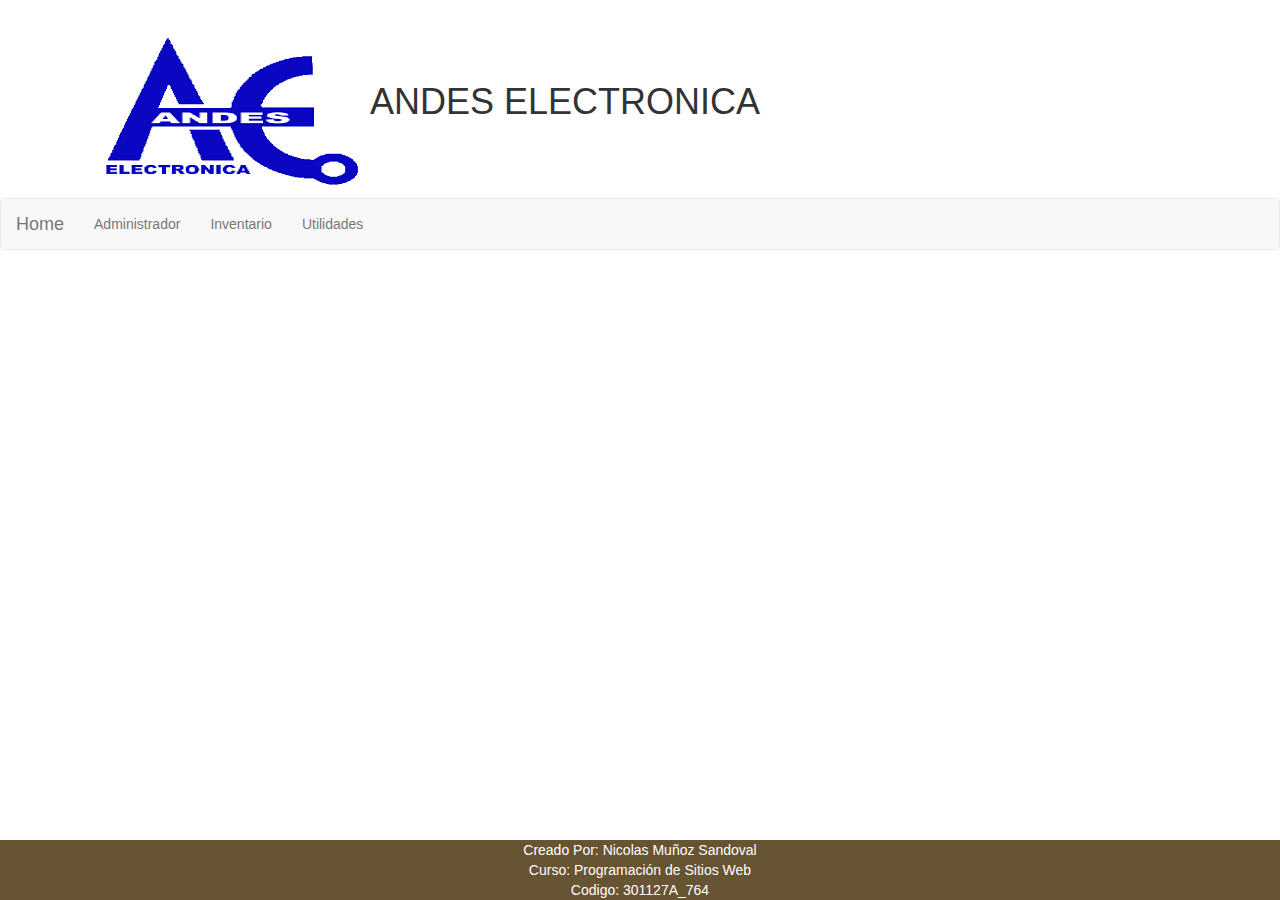
<file: index.html>
<!DOCTYPE html>
<html lang="es">
<head>
  <title>Andes_Electronica</title>
  <meta charset="utf-8">
  <meta name="viewport" content="width=device-width, initial-scale=1">
  <link rel="stylesheet" href="http://maxcdn.bootstrapcdn.com/bootstrap/3.3.6/css/bootstrap.min.css">
  <script src="https://ajax.googleapis.com/ajax/libs/jquery/1.12.2/jquery.min.js"></script>
  <script src="http://maxcdn.bootstrapcdn.com/bootstrap/3.3.6/js/bootstrap.min.js"></script>
</head>
<body>
    <body data-spy="scroll" data-target="#navbar-example" style="" class="fixed">
<div class="container">
  <h1><img src="ar.png">ANDES ELECTRONICA</h1>
</div>
<nav class="navbar navbar-default">
  <!-- Brand -->
  <a class="navbar-brand" href="index.html">Home</a>

  <!-- Links -->
  <ul class="nav navbar-nav">
    
    
    <!-- Dropdown -->
    <li class="nav-item dropdown">
        <a class="nav-link dropdown-toggle" href="#" id="navbardrop" data-toggle="dropdown"> Administrador
        </a>
          <div>
          </div>
      </li>

    <li class="nav-item dropdown">
      
      <a class="dropdown-toggle" data-toggle="dropdown" href="#">Inventario
      </a>
      <div class="dropdown-menu">
        <a href="validar.html">Validar</a><br>
        <a href="borrar.html">Borrar</a><br>
        <a href="actualizar.html">Actualizar</a><br>
        <a href="nuevo.html">Nuevo</a>
      </div>
    </li>

     <li class="nav-item dropdown">
      <a class="dropdown-toggle" data-toggle="dropdown" href="#">Utilidades</a>
      <div class="dropdown-menu">
        <a href="Calculator.html">Calculadora Ganancias</a>
        <a href="Calculatorresistencia.html">Calculadora Resistencias</a>
      </div>
    </li>

  </ul>
</nav>
<section class="central">
    <article>
     <p style="font-size:30px">
    </p>
    </article>

</body>
<footer>

    <style>
        .footer {
          position: fixed;
          left: 3;
          bottom: 0;
          width: 100%;
          background-color: #675432;
          color: white;
          text-align: center;
        }
        </style>
        
        <div class="footer">
    <h8>
        Creado Por: Nicolas Muñoz Sandoval<br>
        Curso: Programación de Sitios Web<br>
        Codigo: 301127A_764<br>
    </h8>
        </div> 

   </footer>
</html>
</file>
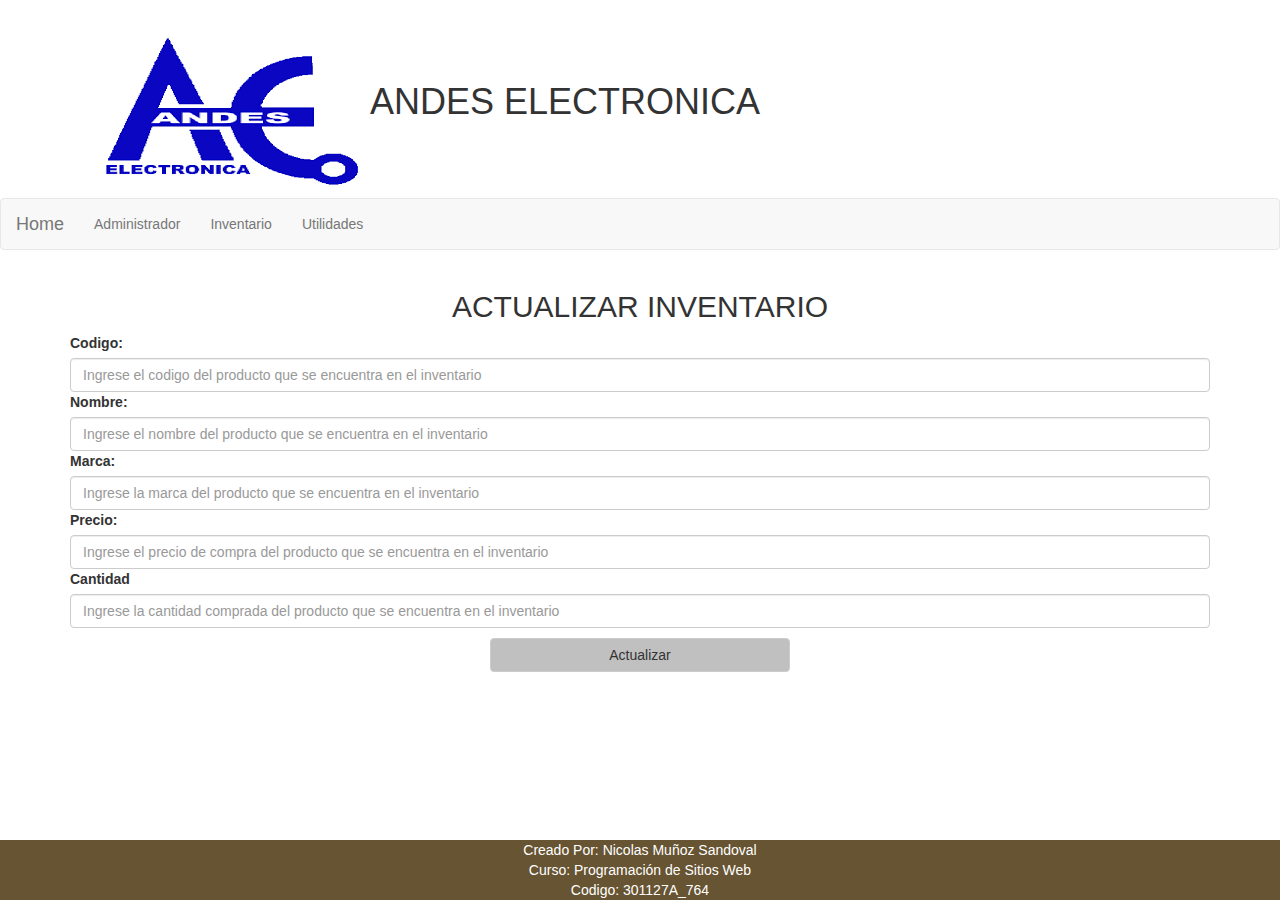
<file: actualizar.html>
<!DOCTYPE html>
<html lang="es">
<head>
  <title>Andes_Electronica</title>
  <meta charset="utf-8">
  <meta name="viewport" content="width=device-width, initial-scale=1">
  <link rel="stylesheet" href="http://maxcdn.bootstrapcdn.com/bootstrap/3.3.6/css/bootstrap.min.css">
  <script src="https://ajax.googleapis.com/ajax/libs/jquery/1.12.2/jquery.min.js"></script>
  <script src="http://maxcdn.bootstrapcdn.com/bootstrap/3.3.6/js/bootstrap.min.js"></script>
</head>
<body>
    <body data-spy="scroll" data-target="#navbar-example" style="" class="fixed">
<div class="container">
  <h1><img src="ar.png">ANDES ELECTRONICA</h1>
</div>
<nav class="navbar navbar-default">
  <!-- Brand -->
  <a class="navbar-brand" href="index.html">Home</a>

  <!-- Links -->
  <ul class="nav navbar-nav">
    
    
    <!-- Dropdown -->
    <li class="nav-item dropdown">
        <a class="nav-link dropdown-toggle" href="#" id="navbardrop" data-toggle="dropdown"> Administrador
        </a>
          <div>
          </div>
      </li>

    <li class="nav-item dropdown">
      
      <a class="dropdown-toggle" data-toggle="dropdown" href="#">Inventario
      </a>
      <div class="dropdown-menu">
        <a href="validar.html">Validar</a><br>
        <a href="borrar.html">Borrar</a><br>
        <a href="actualizar.html">Actualizar</a><br>
        <a href="nuevo.html">Nuevo</a>
      </div>
    </li>

     <li class="nav-item dropdown">
      <a class="dropdown-toggle" data-toggle="dropdown" href="#">Utilidades</a>
      <div class="dropdown-menu">
        <a href="Calculator.html">Calculadora Ganancias</a>
        <a href="Calculatorresistencia.html">Calculadora Resistencias</a>
      </div>
    </li>


  </ul>
</nav>
<section class="central">
    <article>
     <p style="font-size:22px">
    </p>
    </article>

    <div class="container">
        <h2><center>ACTUALIZAR INVENTARIO</center></h2>    
      
        <form class="form-horizontal" action="insertar.php" role="form" method="POST">
      
          <div class="input">
            <label>Codigo:</label>
            <input type="text" class="form-control"  name="code" placeholder="Ingrese el codigo del producto que se encuentra en el inventario">
          </div>
      
          <div class="input">
            <label>Nombre:</label>
            <input type="text" class="form-control"  name="nombre" placeholder="Ingrese el nombre del producto que se encuentra en el inventario">
          </div>
      
          <div class="input">
            <label>Marca:</label>
            <input type="text" class="form-control" name="precio" placeholder="Ingrese la marca del producto que se encuentra en el inventario">
          </div>
      
          <div class="input">
            <label>Precio:</label>
            <input type="text" class="form-control" name="cantidad" placeholder="Ingrese el precio de compra del producto que se encuentra en el inventario">
          </div>   
          <div class="input">
            <label>Cantidad</label>
            <input type="text" class="form-control" name="cantidad" placeholder="Ingrese la cantidad comprada del producto que se encuentra en el inventario">
          </div>   
       
       <p></p>
       <p></p>
      
      
      <p></p>
      <p></p>
      
          <button type="submit" style="display: block; text-align: center; margin: auto; width: 300px; background-color:silver;" name="submit" class="btn btn-default">Actualizar</button>
        </form>
      
      </div>
      
      <p></p>
      <p></p>
      <br>
      <br>
      <br>
      <br>
      <br>


</body>
<footer>

    <style>
        .footer {
          position: fixed;
          left: 0;
          bottom: 0;
          width: 100%;
          background-color: #675432;
          color: white;
          text-align: center;
        }
        </style>
        
        <div class="footer">
    <h8>
        Creado Por: Nicolas Muñoz Sandoval<br>
        Curso: Programación de Sitios Web<br>
        Codigo: 301127A_764<br>
    </h8>
        </div> 

   </footer>
</html>
</file>
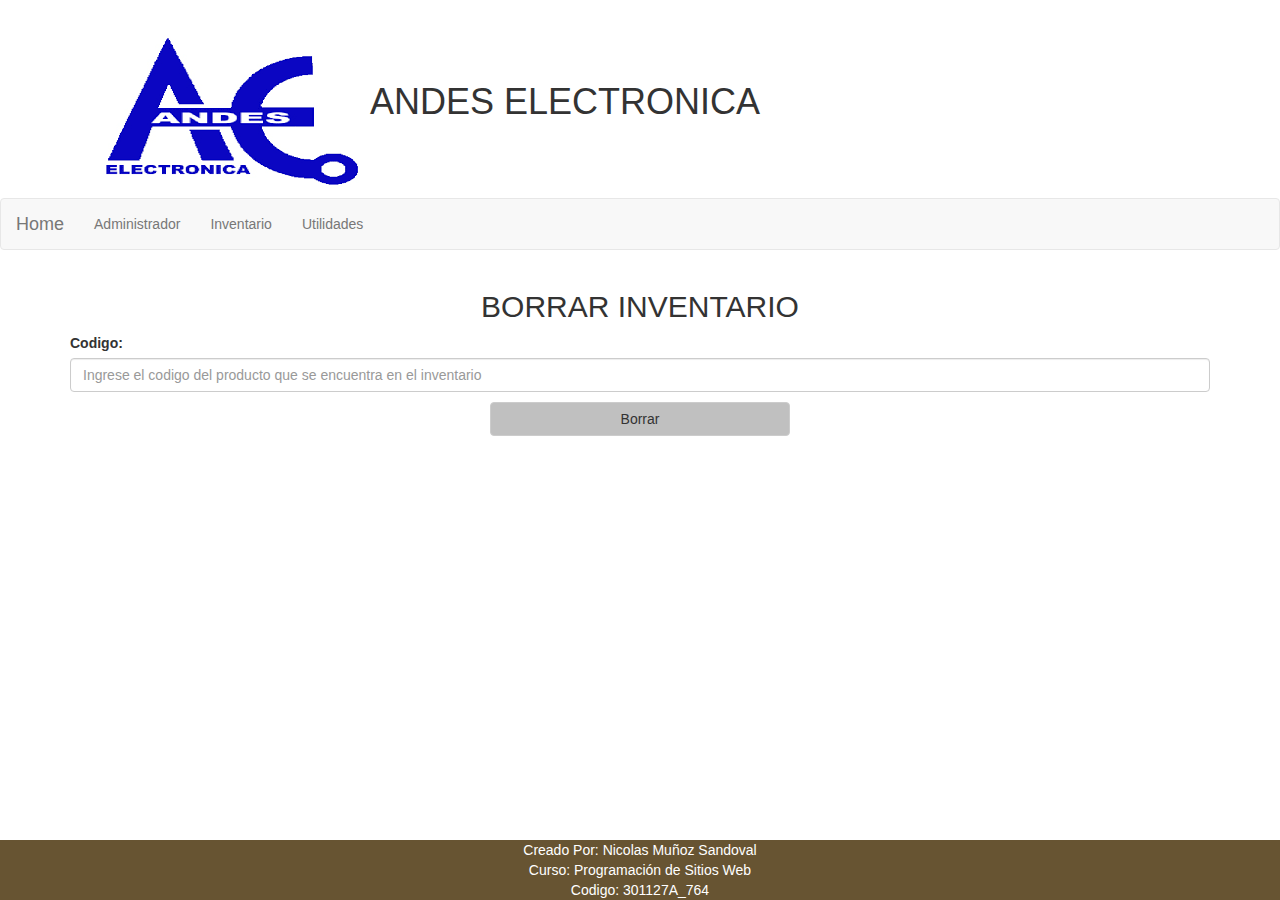
<file: borrar.html>
<!DOCTYPE html>
<html lang="es">
<head>
  <title>Andes_Electronica</title>
  <meta charset="utf-8">
  <meta name="viewport" content="width=device-width, initial-scale=1">
  <link rel="stylesheet" href="http://maxcdn.bootstrapcdn.com/bootstrap/3.3.6/css/bootstrap.min.css">
  <script src="https://ajax.googleapis.com/ajax/libs/jquery/1.12.2/jquery.min.js"></script>
  <script src="http://maxcdn.bootstrapcdn.com/bootstrap/3.3.6/js/bootstrap.min.js"></script>
</head>
<body>
    <body data-spy="scroll" data-target="#navbar-example" style="" class="fixed">
<div class="container">
  <h1><img src="ar.png">ANDES ELECTRONICA</h1>
</div>
<nav class="navbar navbar-default">
  <!-- Brand -->
  <a class="navbar-brand" href="index.html">Home</a>

  <!-- Links -->
  <ul class="nav navbar-nav">
    
    
    <!-- Dropdown -->
    <li class="nav-item dropdown">
        <a class="nav-link dropdown-toggle" href="#" id="navbardrop" data-toggle="dropdown"> Administrador
        </a>
          <div>
          </div>
      </li>

    <li class="nav-item dropdown">
      
      <a class="dropdown-toggle" data-toggle="dropdown" href="#">Inventario
      </a>
      <div class="dropdown-menu">
        <a href="validar.html">Validar</a><br>
        <a href="borrar.html">Borrar</a><br>
        <a href="actualizar.html">Actualizar</a><br>
        <a href="nuevo.html">Nuevo</a>
      </div>
    </li>

     <li class="nav-item dropdown">
      <a class="dropdown-toggle" data-toggle="dropdown" href="#">Utilidades</a>
      <div class="dropdown-menu">
        <a href="Calculator.html">Calculadora Ganancias</a>
        <a href="Calculatorresistencia.html">Calculadora Resistencias</a>
      </div>
    </li>


  </ul>
</nav>
<section class="central">
    <article>
     <p style="font-size:22px">
    </p>
    </article>

    <div class="container">
        <h2><center>BORRAR INVENTARIO</center></h2>    
      
        <form class="form-horizontal" action="insertar.php" role="form" method="POST">
      
          <div class="input">
            <label>Codigo:</label>
            <input type="text" class="form-control"  name="code" placeholder="Ingrese el codigo del producto que se encuentra en el inventario">
          </div>      

       <p></p>
       <p></p>
      
      
      <p></p>
      <p></p>
      
          <button type="submit" style="display: block; text-align: center; margin: auto; width: 300px; background-color:silver;" name="submit" class="btn btn-default">Borrar</button>
        </form>
      
      </div>
      
      <p></p>
      <p></p>

</body>
<footer>

    <style>
        .footer {
          position: fixed;
          left: 0;
          bottom: 0;
          width: 100%;
          background-color: #675432;
          color: white;
          text-align: center;
        }
        </style>
        
        <div class="footer">
    <h8>
        Creado Por: Nicolas Muñoz Sandoval<br>
        Curso: Programación de Sitios Web<br>
        Codigo: 301127A_764<br>
    </h8>
        </div> 

   </footer>
</html>
</file>
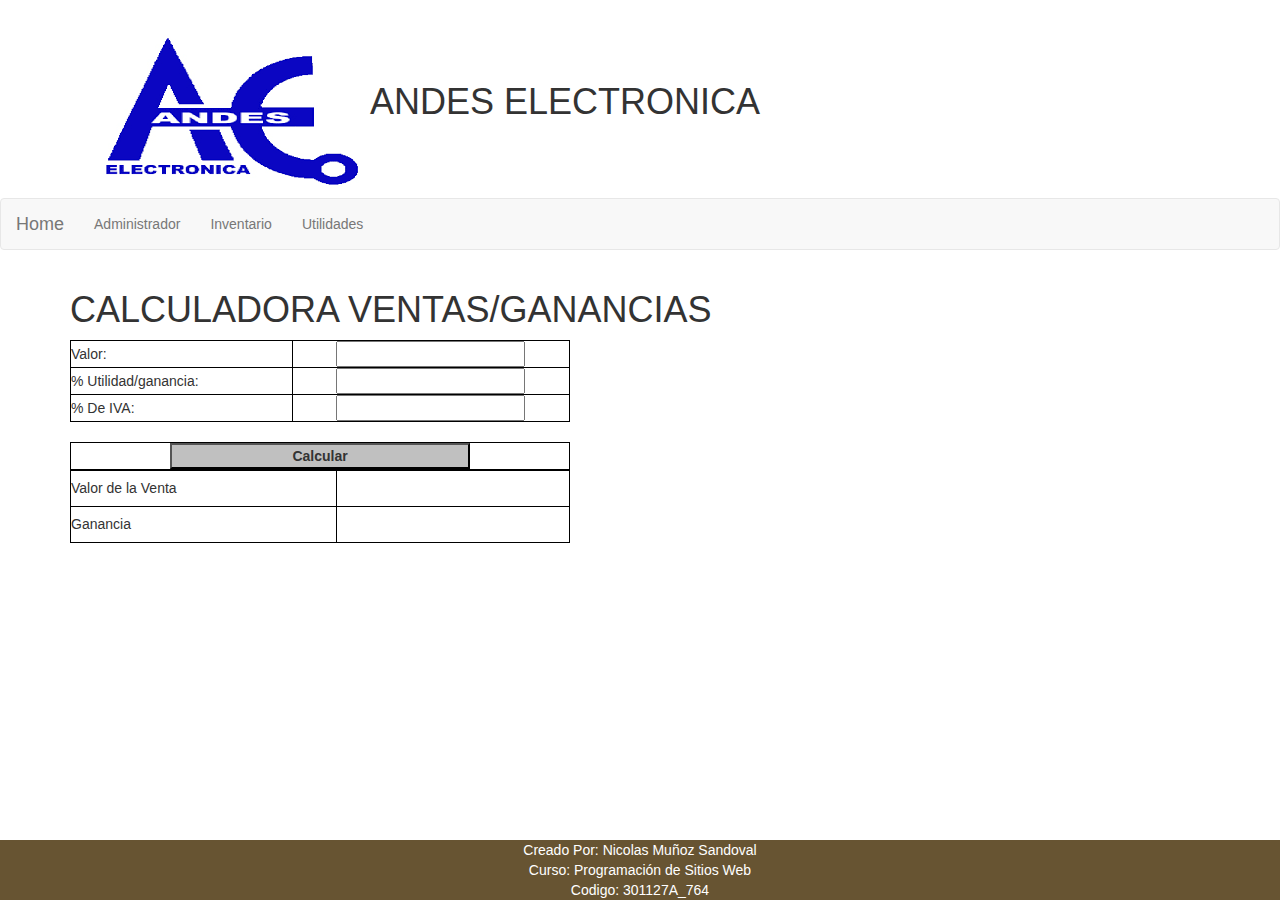
<file: Calculator.html>
<!DOCTYPE html>
<html lang="es">
<head>
  <title>Andes_Electronica</title>
  <meta charset="utf-8">
  <meta name="viewport" content="width=device-width, initial-scale=1">
  <link rel="stylesheet" href="http://maxcdn.bootstrapcdn.com/bootstrap/3.3.6/css/bootstrap.min.css">
  <script src="https://ajax.googleapis.com/ajax/libs/jquery/1.12.2/jquery.min.js"></script>
  <script src="http://maxcdn.bootstrapcdn.com/bootstrap/3.3.6/js/bootstrap.min.js"></script>
</head>
<body>
    <body data-spy="scroll" data-target="#navbar-example" style="" class="fixed">
<div class="container">
  <h1><img src="ar.png">ANDES ELECTRONICA</h1>
</div>
<nav class="navbar navbar-default">
  <!-- Brand -->
  <a class="navbar-brand" href="index.html">Home</a>

  <!-- Links -->
  <ul class="nav navbar-nav">
    
    
    <!-- Dropdown -->
    <li class="nav-item dropdown">
        <a class="nav-link dropdown-toggle" href="#" id="navbardrop" data-toggle="dropdown"> Administrador
        </a>
          <div>
          </div>
      </li>

    <li class="nav-item dropdown">
      
      <a class="dropdown-toggle" data-toggle="dropdown" href="#">Inventario
      </a>
      <div class="dropdown-menu">
        <a href="validar.html">Validar</a><br>
        <a href="borrar.html">Borrar</a><br>
        <a href="actualizar.html">Actualizar</a><br>
        <a href="nuevo.html">Nuevo</a>
      </div>
    </li>

     <li class="nav-item dropdown">
      <a class="dropdown-toggle" data-toggle="dropdown" href="#">Utilidades</a>
      <div class="dropdown-menu">
        <a href="Calculator.html">Calculadora Ganancias</a>
        <a href="Calculatorresistencia.html">Calculadora Resistencias</a>
      </div>
    </li>


  </ul>
</nav>
<section class="container">
   <!-- Inicio de la calculadora de ventas y ganancias -->
    <h1 >CALCULADORA VENTAS/GANANCIAS</h1>

    <table>
        <tr>
           <td style="text-align:left">Valor:</td>
           <td style="text-align:center"> <input type="text" id="t1"> </td>
        </tr>
        <tr>
            <td style="text-align:left">% Utilidad/ganancia:</td>
           <td style="text-align:center"> <input type="text" id="t2"> </td>
        </tr>
        <tr>
            <td style="text-align:left">% De IVA:</td>
           <td style="text-align:center"> <input type="text" id="t3"> </td>
        </tr>
    </table>
    <br>    

    <table>
        <th>
            <input type="button" value="Calcular" style="display: block; text-align: center; margin: auto; width: 300px; background-color: silver"  onclick="Calcular();">  
        </th>
    </table>
    <table>
        <tr>    
            <td style="text-align:left"> <h5 >Valor de la Venta</h5>  </td>
            <td style="text-align:left"> <p id="ventas" ></p> </td>
        </tr>
        <tr>    
            <td style="text-align:left"> <h5 >Ganancia</h5>  </td>
            <td style="text-align:left"> <p id="ganancia" ></p> </td>
        </tr>
    </table>
    <br>
    <br>
    <br>
    <br>
    <br>

     <style>
        table, td, th {
           border: 1px solid black;
           width: 500px;
        }
     </style>

  </head>
  <body>
   
      <br>
</body>
    <script>
    function Calcular() {
    var vr1 = document.getElementById('t1').value;
    var vr2 = document.getElementById('t2').value;
    var vr3 = document.getElementById('t3').value;
    var p = (parseFloat(vr1)+((parseFloat(vr1)*parseFloat(vr2))/100)+((parseFloat(vr1)*parseFloat(vr3))/100));
    document.getElementById('ventas').innerHTML = p;
    var d = ((parseFloat(vr1)*parseFloat(vr2))/100);
    document.getElementById('ganancia').innerHTML = d;

    }
   </script>

   <!-- Fin de la calculadora de ventas y ganancias -->

<footer>

    <style>
        .footer {
          position: fixed;
          left: 0;
          bottom: 0;
          width: 100%;
          background-color: #675432;
          color: white;
          text-align: center;
        }
        </style>
        
        <div class="footer">
    <h8>
        Creado Por: Nicolas Muñoz Sandoval<br>
        Curso: Programación de Sitios Web<br>
        Codigo: 301127A_764<br>
    </h8>
        </div> 

   </footer>
</html>
</file>
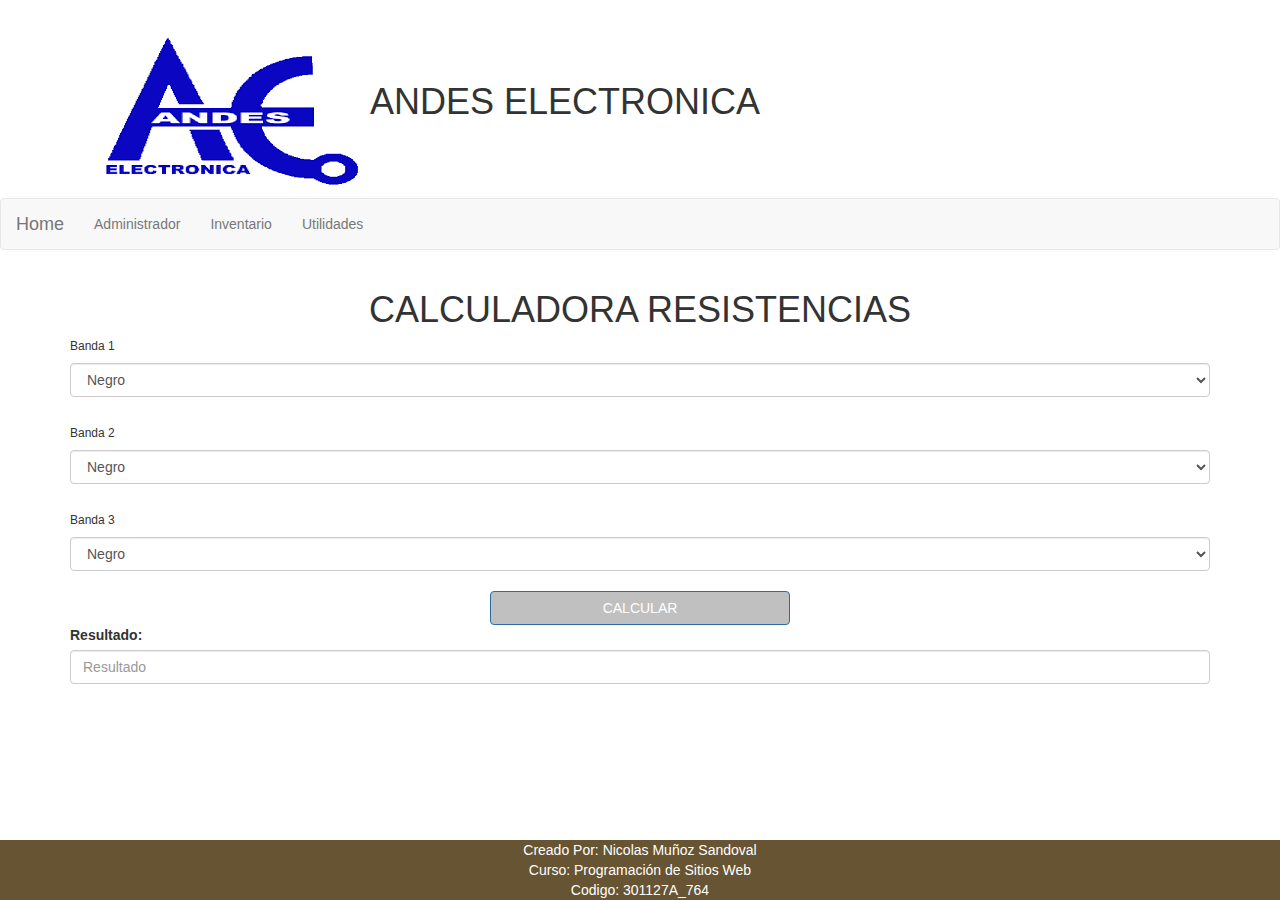
<file: Calculatorresistencia.html>
<!DOCTYPE html>
<html lang="es">
<head>
  <title>Andes_Electronica</title>
  <meta charset="utf-8">
  <meta name="viewport" content="width=device-width, initial-scale=1">
  <link rel="stylesheet" href="http://maxcdn.bootstrapcdn.com/bootstrap/3.3.6/css/bootstrap.min.css">
  <script src="https://ajax.googleapis.com/ajax/libs/jquery/1.12.2/jquery.min.js"></script>
  <script src="http://maxcdn.bootstrapcdn.com/bootstrap/3.3.6/js/bootstrap.min.js"></script>
</head>
<body>
    <body data-spy="scroll" data-target="#navbar-example" style="" class="fixed">
<div class="container">
  <h1><img src="ar.png">ANDES ELECTRONICA</h1>
</div>
<nav class="navbar navbar-default">
  <!-- Brand -->
  <a class="navbar-brand" href="index.html">Home</a>

  <!-- Links -->
  <ul class="nav navbar-nav">
    
    
    <!-- Dropdown -->
    <li class="nav-item dropdown">
        <a class="nav-link dropdown-toggle" href="#" id="navbardrop" data-toggle="dropdown"> Administrador
        </a>
          <div>
          </div>
      </li>

    <li class="nav-item dropdown">
      
      <a class="dropdown-toggle" data-toggle="dropdown" href="#">Inventario
      </a>
      <div class="dropdown-menu">
        <a href="validar.html">Validar</a><br>
        <a href="borrar.html">Borrar</a><br>
        <a href="actualizar.html">Actualizar</a><br>
        <a href="nuevo.html">Nuevo</a>
      </div>
    </li>

     <li class="nav-item dropdown">
      <a class="dropdown-toggle" data-toggle="dropdown" href="#">Utilidades</a>
      <div class="dropdown-menu">
        <a href="Calculator.html">Calculadora Ganancias</a>
        <a href="Calculatorresistencia.html">Calculadora Resistencias</a>
      </div>
    </li>
    
    
      </ul>
    </nav>

    <section class="central">
      <article>
       <p style="font-size:22px">
      </p>
      </article>
<div class="container">

 <!-- Inicio de la calculadora de resistencia -->
   <h1><center>CALCULADORA RESISTENCIAS</center></p></h1> 


<script>
function calcular(){
    
    var a = document.f1.b1.value;
    var b = document.f1.b2.value;
    var x = document.f1.b3.value;
    var r = document.f1.c.value;
    r1= a.toString()+b.toString();
    r=parseFloat(r1)*parseFloat(x);
   document.f1.c.value=r;
    
}

</script> 

<form name="f1" action="resistencia.html" method="POST">
    
 <h6>Banda 1</h6>     
<select name="b1" class="form-control">
  <option value="0" style="background-color: black; color: white;" >Negro</option>
  <option value="1" style="background-color: brown; color: white;" >Cafe</option>
  <option value="2" style="background-color: red; color: white;" >Rojo</option>
  <option value="3" style="background-color: orange; color: white;" >Naranja</option>
  <option value="4" style="background-color: yellow; color: white;" >Amarillo</option>
  <option value="5" style="background-color: green; color: white;" >Verde</option>
  <option value="6" style="background-color: blue; color: white;" >Azul</option>
  <option value="7" style="background-color: purple; color: white;" >Morado</option>
  <option value="8" style="background-color: silver; color: white;" >Gris</option>
  <option value="9" style="background-color: white; color: black;" >Blanco</option>

</select>

<br>

 <h6>Banda 2</h6> 
<select name="b2" class="form-control">
  <option value="0" style="background-color: black; color: white;" >Negro</option>
  <option value="1" style="background-color: brown; color: white;" >Cafe</option>
  <option value="2" style="background-color: red; color: white;" >Rojo</option>
  <option value="3" style="background-color: orange; color: white;" >Naranja</option>
  <option value="4" style="background-color: yellow; color: white;" >Amarillo</option>
  <option value="5" style="background-color: green; color: white;" >Verde</option>
  <option value="6" style="background-color: blue; color: white;" >Azul</option>
  <option value="7" style="background-color: purple; color: white;" >Morado</option>
  <option value="8" style="background-color: silver; color: white;" >Gris</option>
  <option value="9" style="background-color: white; color: black;" >Blanco</option>
</select>

<br>

<h6>Banda 3</h6> 
<select name="b3" class="form-control">
  <option value="1" style="background-color: black; color: white;" >Negro</option>
  <option value="10" style="background-color: brown; color: white;" >Cafe</option>
  <option value="100" style="background-color: red; color: white;" >Rojo</option>
  <option value="1000" style="background-color: orange; color: white;" >Naranja</option>
  <option value="10000" style="background-color: yellow; color: white;" >Amarillo</option>
  <option value="100000" style="background-color: green; color: white;" >Verde</option>
  <option value="1000000" style="background-color: blue; color: white;" >Azul</option>
  <option value="10000000" style="background-color: purple; color: white;" >Morado</option>
  <option value="100000000" style="background-color: silver; color: white;" >Gris</option>
  <option value="1000000000" style="background-color: white; color: black;" >Blanco</option>
</select>
 
	<br>
  <input type="Button" style="display: block; text-align: center; margin: auto; width: 300px; background-color:silver;"  name="" value="CALCULAR" onclick="calcular()" class="btn btn-primary">
  <label for="resultado">Resultado:</label>
  <br>
  <input type="text" class="form-control" id="c" name="c" placeholder="Resultado">
  <br>
  <br>
  <br>
  <br>
  <br>
  <br>
  <br>

	</div>

  	</form>
      
</div>
 <!-- Fin de la calculadora de resistencia -->
 
</body>

<footer>

  <style>
      .footer {
        position: fixed;
        left: 0;
        bottom: 0;
        width: 100%;
        background-color: #675432;
        color: white;
        text-align: center;
      }
      </style>
      
      <div class="footer">
  <h8>
        Creado Por: Nicolas Muñoz Sandoval<br>
        Curso: Programación de Sitios Web<br>
        Codigo: 301127A_764<br>
  </h8>
      </div> 
 </footer>
</html>
</file>
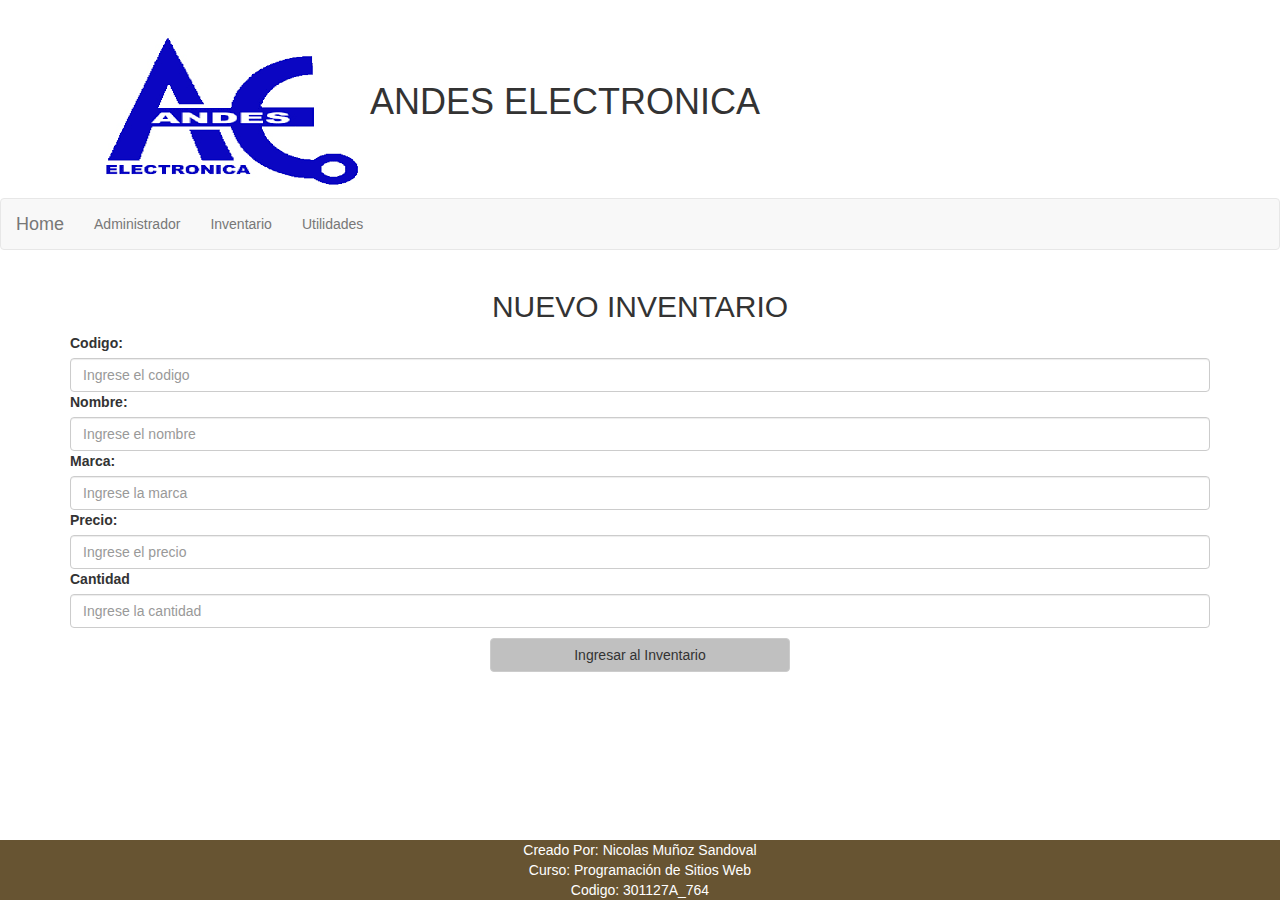
<file: nuevo.html>
<!DOCTYPE html>
<html lang="es">
<head>
  <title>Andes_Electronica</title>
  <meta charset="utf-8">
  <meta name="viewport" content="width=device-width, initial-scale=1">
  <link rel="stylesheet" href="http://maxcdn.bootstrapcdn.com/bootstrap/3.3.6/css/bootstrap.min.css">
  <script src="https://ajax.googleapis.com/ajax/libs/jquery/1.12.2/jquery.min.js"></script>
  <script src="http://maxcdn.bootstrapcdn.com/bootstrap/3.3.6/js/bootstrap.min.js"></script>
</head>
<body>
    <body data-spy="scroll" data-target="#navbar-example" style="" class="fixed">
<div class="container">
  <h1><img src="ar.png">ANDES ELECTRONICA</h1>
</div>
<nav class="navbar navbar-default">
  <!-- Brand -->
  <a class="navbar-brand" href="index.html">Home</a>

  <!-- Links -->
  <ul class="nav navbar-nav">
    
    
    <!-- Dropdown -->
    <li class="nav-item dropdown">
        <a class="nav-link dropdown-toggle" href="#" id="navbardrop" data-toggle="dropdown"> Administrador
        </a>
          <div>
          </div>
      </li>

    <li class="nav-item dropdown">
      
      <a class="dropdown-toggle" data-toggle="dropdown" href="#">Inventario
      </a>
      <div class="dropdown-menu">
        <a href="validar.html">Validar</a><br>
        <a href="borrar.html">Borrar</a><br>
        <a href="actualizar.html">Actualizar</a><br>
        <a href="nuevo.html">Nuevo</a>
      </div>
    </li>

     <li class="nav-item dropdown">
      <a class="dropdown-toggle" data-toggle="dropdown" href="#">Utilidades</a>
      <div class="dropdown-menu">
        <a href="Calculator.html">Calculadora Ganancias</a>
        <a href="Calculatorresistencia.html">Calculadora Resistencias</a>
      </div>
    </li>


  </ul>
</nav>
<section class="central">
    <article>
     <p style="font-size:22px">
    </p>
    </article>

    <div class="container">
        <h2><center>NUEVO INVENTARIO</center></h2>    
      
        <form class="form-horizontal" action="insertar.php" role="form" method="POST">
      
          <div class="input">
            <label>Codigo:</label>
            <input type="text" class="form-control"  name="code" placeholder="Ingrese el codigo">
          </div>
      
          <div class="input">
            <label>Nombre:</label>
            <input type="text" class="form-control"  name="nombre" placeholder="Ingrese el nombre">
          </div>
      
          <div class="input">
            <label>Marca:</label>
            <input type="text" class="form-control" name="precio" placeholder="Ingrese la marca">
          </div>
      
          <div class="input">
            <label>Precio:</label>
            <input type="text" class="form-control" name="cantidad" placeholder="Ingrese el precio">
          </div>   
          <div class="input">
            <label>Cantidad</label>
            <input type="text" class="form-control" name="cantidad" placeholder="Ingrese la cantidad">
          </div>   
       
       <p></p>
       <p></p>
      
      
      <p></p>
      <p></p>
      
          <button type="submit" style="display: block; text-align: center; margin: auto; width: 300px; background-color:silver;" name="submit" class="btn btn-default">Ingresar al Inventario</button>
        </form>
      
      </div>
      
      <p></p>
      <p></p>
      <br>
      <br>
      <br>
      <br>


</body>
<footer>

    <style>
        .footer {
          position: fixed;
          left: 0;
          bottom: 0;
          width: 100%;
          background-color: #675432;
          color: white;
          text-align: center;
        }
        </style>
        
        <div class="footer">
    <h8>
        Creado Por: Nicolas Muñoz Sandoval<br>
        Curso: Programación de Sitios Web<br>
        Codigo: 301127A_764<br>
    </h8>
        </div> 

   </footer>
</html>
</file>
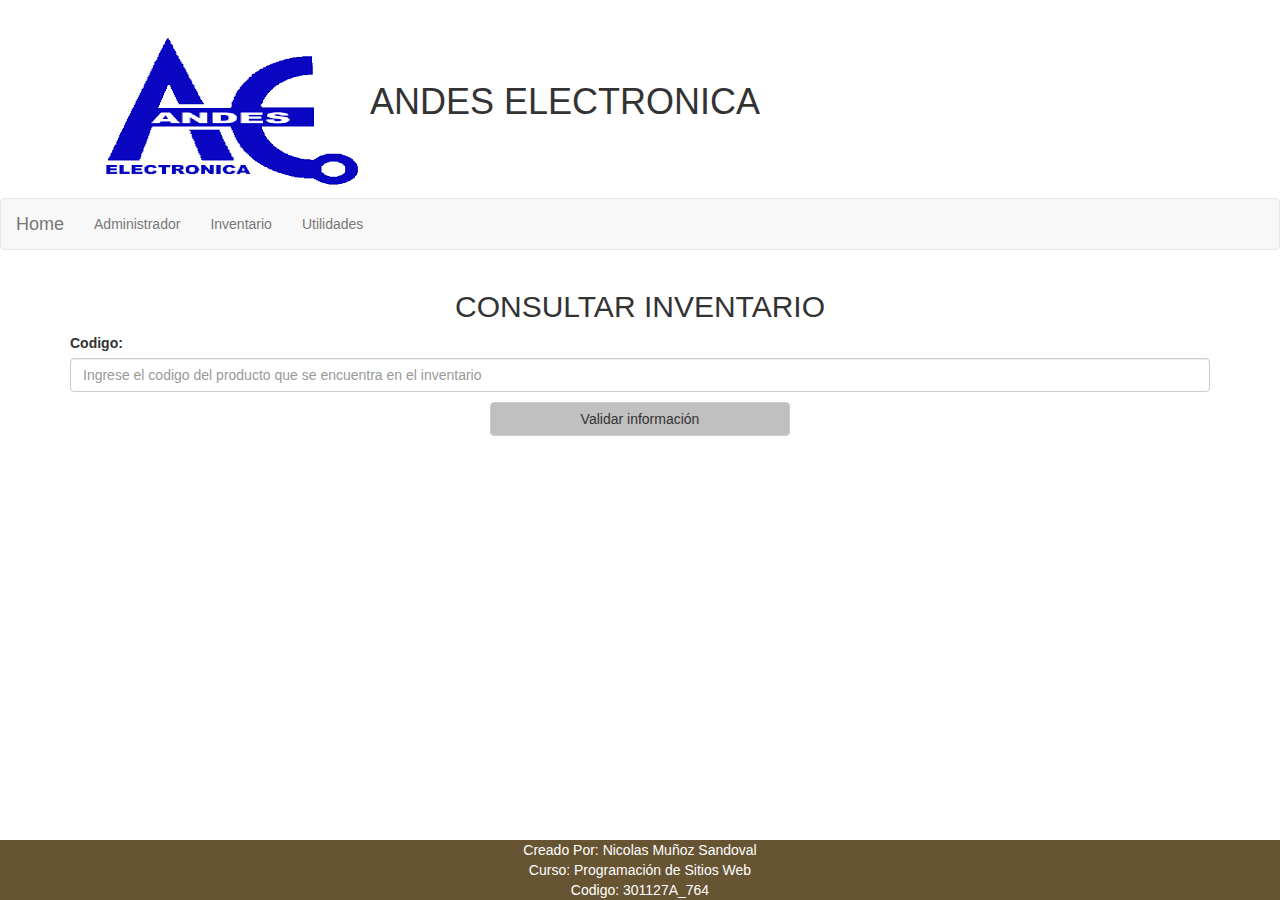
<file: validar.html>
<!DOCTYPE html>
<html lang="es">
<head>
  <title>Andes_Electronica</title>
  <meta charset="utf-8">
  <meta name="viewport" content="width=device-width, initial-scale=1">
  <link rel="stylesheet" href="http://maxcdn.bootstrapcdn.com/bootstrap/3.3.6/css/bootstrap.min.css">
  <script src="https://ajax.googleapis.com/ajax/libs/jquery/1.12.2/jquery.min.js"></script>
  <script src="http://maxcdn.bootstrapcdn.com/bootstrap/3.3.6/js/bootstrap.min.js"></script>
</head>
<body>
    <body data-spy="scroll" data-target="#navbar-example" style="" class="fixed">
<div class="container">
  <h1><img src="ar.png">ANDES ELECTRONICA</h1>
</div>
<nav class="navbar navbar-default">
  <!-- Brand -->
  <a class="navbar-brand" href="index.html">Home</a>

  <!-- Links -->
  <ul class="nav navbar-nav">
    
    
    <!-- Dropdown -->
    <li class="nav-item dropdown">
        <a class="nav-link dropdown-toggle" href="#" id="navbardrop" data-toggle="dropdown"> Administrador
        </a>
          <div>
          </div>
      </li>

    <li class="nav-item dropdown">
      
      <a class="dropdown-toggle" data-toggle="dropdown" href="#">Inventario
      </a>
      <div class="dropdown-menu">
        <a href="validar.html">Validar</a><br>
        <a href="borrar.html">Borrar</a><br>
        <a href="actualizar.html">Actualizar</a><br>
        <a href="nuevo.html">Nuevo</a>
      </div>
    </li>

     <li class="nav-item dropdown">
      <a class="dropdown-toggle" data-toggle="dropdown" href="#">Utilidades</a>
      <div class="dropdown-menu">
        <a href="Calculator.html">Calculadora Ganancias</a>
        <a href="Calculatorresistencia.html">Calculadora Resistencias</a>
      </div>
    </li>


  </ul>
</nav>
<section class="central">
    <article>
     <p style="font-size:22px">
    </p>
    </article>

    <div class="container">
        <h2><center>CONSULTAR INVENTARIO</center></h2>    
      
        <form class="form-horizontal" action="insertar.php" role="form" method="POST">
      
          <div class="input">
            <label>Codigo:</label>
            <input type="text" class="form-control"  name="code" placeholder="Ingrese el codigo del producto que se encuentra en el inventario">
          </div>      

       <p></p>
       <p></p>
      
      
      <p></p>
      <p></p>
      
          <button type="submit" style="display: block; text-align: center; margin: auto; width: 300px; background-color:silver;" name="submit" class="btn btn-default">Validar información</button>
        </form>
      
      </div>
      
      <p></p>
      <p></p>

</body>
<footer>

    <style>
        .footer {
          position: fixed;
          left: 0;
          bottom: 0;
          width: 100%;
          background-color: #675432;
          color: white;
          text-align: center;
        }
        </style>
        
        <div class="footer">
    <h8>
        Creado Por: Nicolas Muñoz Sandoval<br>
        Curso: Programación de Sitios Web<br>
        Codigo: 301127A_764<br>
    </h8>
        </div> 

   </footer>
</html>
</file>
